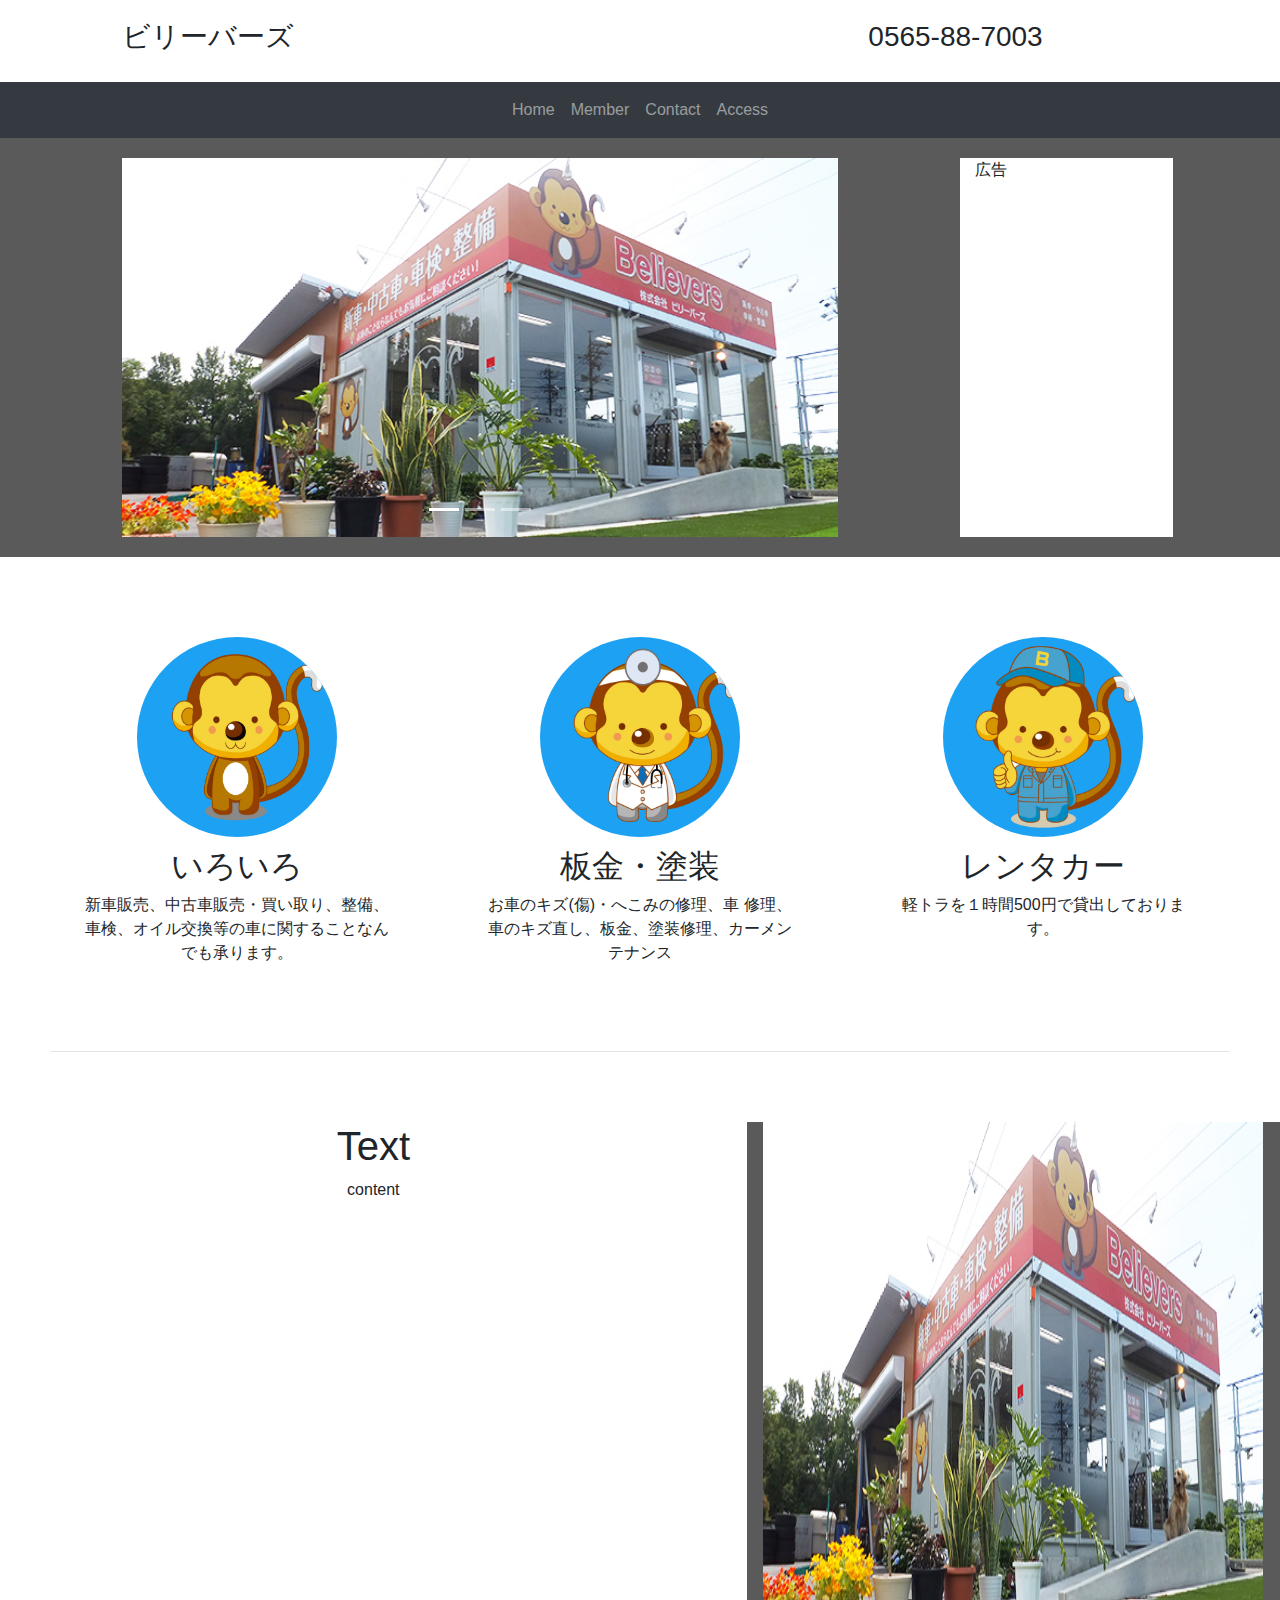
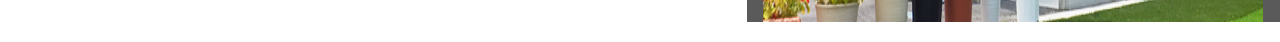
<file: index.html>
<!doctype html>
<html lang="ja">

<head>
    <!-- Required meta tags -->
    <meta charset="utf-8">
    <meta name="viewport" content="width=device-width, initial-scale=1, shrink-to-fit=no">
    <title>Believers</title>

    <!-- Bootstrap CSS -->
    <link rel="stylesheet" href="https://maxcdn.bootstrapcdn.com/bootstrap/4.0.0/css/bootstrap.min.css" integrity="sha384-Gn5384xqQ1aoWXA+058RXPxPg6fy4IWvTNh0E263XmFcJlSAwiGgFAW/dAiS6JXm"
        crossorigin="anonymous">
    <link rel="stylesheet" href="./css/BelieversTemplate.css">

    <!-- Optional JavaScript -->
    <script src="https://code.jquery.com/jquery-3.2.1.min.js" integrity="sha256-hwg4gsxgFZhOsEEamdOYGBf13FyQuiTwlAQgxVSNgt4="
        crossorigin="anonymous"></script>
    <script src="https://cdnjs.cloudflare.com/ajax/libs/popper.js/1.12.9/umd/popper.min.js" integrity="sha384-ApNbgh9B+Y1QKtv3Rn7W3mgPxhU9K/ScQsAP7hUibX39j7fakFPskvXusvfa0b4Q"
        crossorigin="anonymous"></script>
    <script src="https://maxcdn.bootstrapcdn.com/bootstrap/4.0.0/js/bootstrap.min.js" integrity="sha384-JZR6Spejh4U02d8jOt6vLEHfe/JQGiRRSQQxSfFWpi1MquVdAyjUar5+76PVCmYl"
        crossorigin="anonymous"></script>
</head>

<body>
    <!-- Header -->

    <div class="container-fluid">
        <div class="row">
            <div class="offset-md-1 col-md-3">
                <h3>ビリーバーズ</h3>
            </div>
            <div class="offset-md-4 col-md-3">
                <h3>0565-88-7003</h3>
            </div>
        </div>
    </div>

    <nav class="navbar navbar-expand-lg navbar-dark bg-dark">
        <button type="button" class="navbar-toggler" data-toggle="collapse" data-target="#Navber" aria-controls="Navber" aria-expanded="false"
            aria-label="ナビゲーションの切替">
            <span class="navbar-toggler-icon"></span>
        </button>

        <div class="collapse navbar-collapse justify-content-center" id="Navber">
            <ul class="navbar-nav mr-active">
                <li class="nav-item">
                    <a class="nav-link" href="index.html">Home</a>
                </li>
                <li class="nav-item">
                    <a class="nav-link" href="#">Member</a>
                </li>
                <li class="nav-item">
                    <a class="nav-link" href="#">Contact</a>
                </li>
                <li class="nav-item">
                    <a class="nav-link" href="access.html">Access</a>
                </li>
            </ul>
        </div>
    </nav>
    <!-- Header end -->

    <!-- Carouse -->
    <div class="container-fluid bg-gray">
        <div class="row">
            <div class="col-md-7 offset-md-1 col-lg-7 offset-lg-1">
                <div id="carouselExampleIndicators" class="carousel slide" data-ride="carousel">
                    <ol class="carousel-indicators">
                        <li data-target="#carouselExampleIndicators" data-slide-to="0" class="active"></li>
                        <li data-target="#carouselExampleIndicators" data-slide-to="1"></li>
                        <li data-target="#carouselExampleIndicators" data-slide-to="2"></li>
                    </ol>
                    <div class="carousel-inner" role="listbox">
                        <div class="carousel-item active">
                            <a href="#">
                                <img class="d-block img-fluid" src="Images/Photo/Shop.jpg" width="100%" alt="First slide">
                            </a>
                        </div>
                        <div class="carousel-item">
                            <a href="#">
                                <img class="d-block img-fluid" src="Images/Photo/RentalHeaderTest.png" width="100%" alt="Second slide">
                            </a>
                        </div>
                        <div class="carousel-item">
                            <a href="#">
                                <img class="d-block img-fluid" src="Images/Photo/Luke.png" width="100%" alt="Third slide">
                            </a>
                        </div>
                    </div>
                    <a class="carousel-control-prev" href="#carouselExampleIndicators" role="button" data-slide="prev">
                        <span class="carousel-control-prev-icon" aria-hidden="true"></span>
                        <span class="sr-only">Previous</span>
                    </a>
                    <a class="carousel-control-next" href="#carouselExampleIndicators" role="button" data-slide="next">
                        <span class="carousel-control-next-icon" aria-hidden="true"></span>
                        <span class="sr-only">Next</span>
                    </a>
                </div>
            </div>
            <div class="col-md-2 col-lg-2 offset-md-1 offset-lg-1 bg-white">
                広告
            </div>
        </div>
    </div>
    <!-- Carousel end -->

    <div class="container-fluid marketing">
        <div class="row">
            <div class="col-lg-4 col-md-4">
                <img class="rounded-circle bg-orange" src="./Images/Logo/B.png" width="200" height="200">
                <h2>いろいろ</h2>
                <p>新車販売、中古車販売・買い取り、整備、車検、オイル交換等の車に関することなんでも承ります。</p>
            </div>
            <div class="col-lg-4 col-md-4">
                <img class="rounded-circle bg-orange" src="./Images/Logo/D.png" width="200" height="200">
                <h2>板金・塗装</h2>
                <p>お車のキズ(傷)・へこみの修理、車 修理、車のキズ直し、板金、塗装修理、カーメンテナンス</p>
            </div>
            <div class="col-lg-4 col-md-4">
                <img class="rounded-circle bg-orange" src="./Images/Logo/R.png" width="200" height="200">
                <h2>レンタカー</h2>
                <p>軽トラを１時間500円で貸出しております。</p>
            </div>
        </div>
    </div>
    <!-- /.carousel -->

    <hr class="partition">

    <div class="container-fluid">
        <div class="row">
            <div class="col-lg-7 col-md-7 center">
                <h1>Text</h1>
                <p>content</p>
            </div>
            <div class="col-lg-5 col-md-5 center bg-gray">
                <img src="./Images/Photo/Shop.jpg" width="500" height="500">
            </div>
        </div>
    </div>
</body>

</html>
</file>
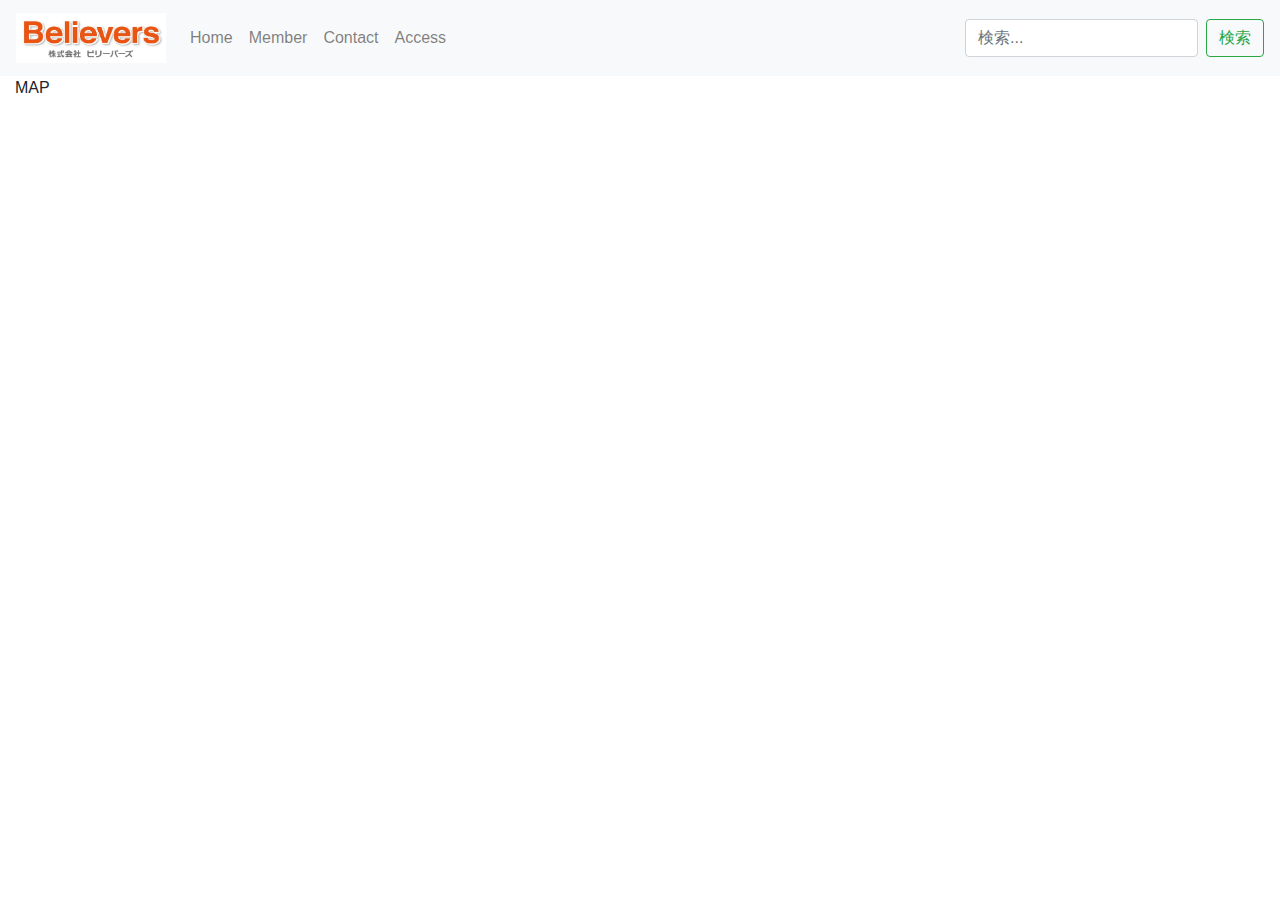
<file: access.html>
<!doctype html>
<html lang="ja">

<head>
    <!-- Required meta tags -->
    <meta charset="utf-8">
    <meta name="viewport" content="width=device-width, initial-scale=1, shrink-to-fit=no">
    <title>Believers</title>

    <!-- Bootstrap CSS -->
    <link rel="stylesheet" href="https://maxcdn.bootstrapcdn.com/bootstrap/4.0.0/css/bootstrap.min.css" integrity="sha384-Gn5384xqQ1aoWXA+058RXPxPg6fy4IWvTNh0E263XmFcJlSAwiGgFAW/dAiS6JXm"
        crossorigin="anonymous">
    <link rel="stylesheet" type="text/css" href="./css/ggmap.css">

    <!-- Optional JavaScript -->
    <script src="https://code.jquery.com/jquery-3.2.1.min.js" integrity="sha256-hwg4gsxgFZhOsEEamdOYGBf13FyQuiTwlAQgxVSNgt4="
        crossorigin="anonymous"></script>
    <script src="https://cdnjs.cloudflare.com/ajax/libs/popper.js/1.12.9/umd/popper.min.js" integrity="sha384-ApNbgh9B+Y1QKtv3Rn7W3mgPxhU9K/ScQsAP7hUibX39j7fakFPskvXusvfa0b4Q"
        crossorigin="anonymous"></script>
    <script src="https://maxcdn.bootstrapcdn.com/bootstrap/4.0.0/js/bootstrap.min.js" integrity="sha384-JZR6Spejh4U02d8jOt6vLEHfe/JQGiRRSQQxSfFWpi1MquVdAyjUar5+76PVCmYl"
        crossorigin="anonymous"></script>
</head>

<body>
    <!-- Header -->
    <nav class="navbar navbar-expand-lg navbar-light bg-light">
        <a class="navbar-brand" href="#">
            <img alt="ブランド" src="./Images/Logo/BelieversLogo.jpg" width="150" height="50">
        </a>
        <button type="button" class="navbar-toggler" data-toggle="collapse" data-target="#Navber" aria-controls="Navber" aria-expanded="false"
            aria-label="ナビゲーションの切替">
            <span class="navbar-toggler-icon"></span>
        </button>

        <div class="collapse navbar-collapse" id="Navber">
            <ul class="navbar-nav mr-auto">
                <li class="nav-item">
                    <a class="nav-link" href="index.html">Home</a>
                </li>
                <li class="nav-item">
                    <a class="nav-link" href="#">Member</a>
                </li>
                <li class="nav-item">
                    <a class="nav-link" href="#">Contact</a>
                </li>
                <li class="nav-item">
                    <a class="nav-link" href="access.html">Access</a>
                </li>
            </ul>
            <form class="form-inline my-2 my-lg-0">
                <input type="search" class="form-control mr-sm-2" placeholder="検索..." aria-label="検索...">
                <button type="submit" class="btn btn-outline-success my-2 my-sm-0">検索</button>
            </form>
        </div>
    </nav>
    <!-- Header end -->

    <div class="container-fluid">
        <div class="row">
            <div class="col-md-6">MAP</div>
            <div class="col-md-6">
                <div class="ggmap">
                    <iframe src="https://www.google.com/maps/embed?pb=!1m18!1m12!1m3!1d3265.517879881894!2d137.18863931535134!3d35.06879098034164!2m3!1f0!2f0!3f0!3m2!1i1024!2i768!4f13.1!3m3!1m2!1s0x6004a111e9e62a19%3A0x136ba28af4a5f4fc!2z44OT44Oq44O844OQ44O844K6!5e0!3m2!1sja!2sjp!4v1527605084194"
                        width="600" height="450" frameborder="0" style="border:0" allowfullscreen></iframe>
                </div>
            </div>
        </div>

    </div>
</body>

</html>
</file>
<file: css/BelieversTemplate.css>
body{
    background-color: white;/* #ea5513;*/
}

.container-fluid {
    padding-right: 15px;
    padding-left: 15px;
    margin-right: auto;
    margin-left: auto;
    padding-top: 20px;
    padding-bottom: 20px;
}

.bg-gray{
    background-color: #5a5a5a;
}

.bg-orange{
    background-color: #1DA1F2;
}

.marketing{
    text-align: center;
    padding-top: 80px;
    padding-left: 50px;
    padding-right: 50px;
}

.marketing h2{
    padding-top: 10px;
}
.marketing p{
    padding-left: 30px;
    padding-right: 30px;
}

.center{
    text-align: center;
}

.partition{
    margin: 50px;
}
</file>
<file: css/ggmap.css>
.ggmap {
    position: relative;
    padding-bottom: 56.25%;
    padding-top: 30px;
    height: 0;
    overflow: hidden;
    }
      
    .ggmap iframe,
    .ggmap object,
    .ggmap embed {
    position: absolute;
    top: 0;
    left: 0;
    width: 100%;
    height: 100%;
    }
</file>
